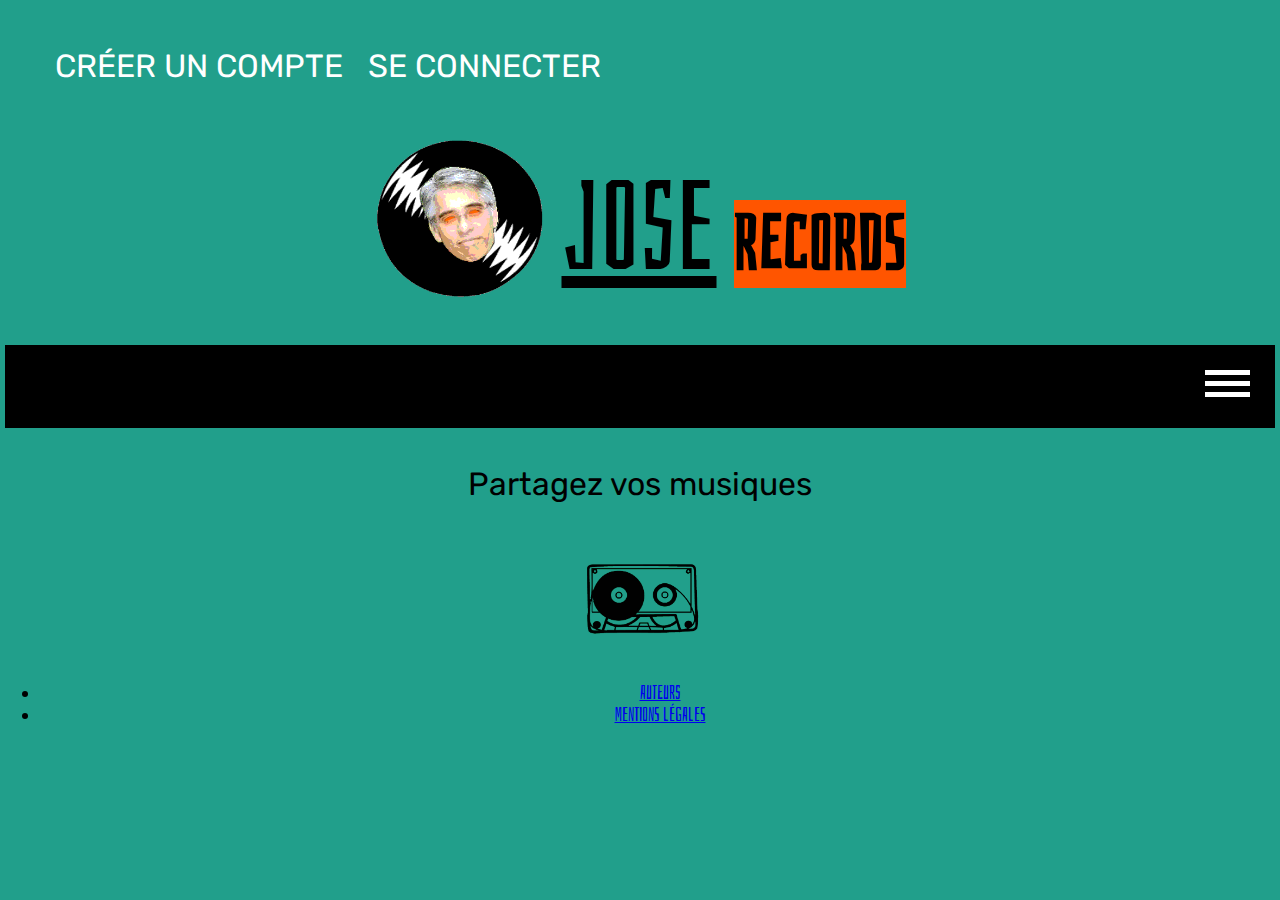
<file: index.html>
<!DOCTYPE html>
<html>

	<head>
		<title>Jose records</title>
		<meta charset="utf-8">

		<!--<link rel="stylesheet" type="text/css" href="app/assets/css/bootstrap.min.css">-->
		<link rel="stylesheet" type="text/css" href="app/assets/css/style.css">
		<link href="https://fonts.googleapis.com/css?family=Roboto" rel="stylesheet">


	</head>

	<body ng-app="appchat" ng-controller="UserisLogged">

		<ng-topbar></ng-topbar>
		<!-- appele header -->
		<ng-header></ng-header>

		<div class="container">
			<div class="row">
				<div class="col-xs-12">
					<div ng-view=""></div>
				</div>
					<div class="main">
					    <div class="col-xs-12">


									    <p>
									    Partagez vos musiques
									    </p>
									  	</div>




    								<div>
    								<img class="img" src="app/assets/image/Sans titre-1.png">
    								</div>
						</div>
					</div>
			</div>
		</div>







		<!-- appele footer -->
		<ng-footer></ng-footer>
		<!-- AngularJS files -->
		<script src="components/angular/angular.min.js"></script>
		<script src="components/angular-route/angular-route.min.js"></script>
		<!-- Core files -->

		<script src="app/app.js"></script>
		<script src="app/app.routes.js"></script>
		<script src="app/app.directives.js"></script>


		<script src="app/controllers/chat/conversationController.js"></script>


		<script src="app/controllers/chat/conversationController.js"></script>


		<script src="app/controllers/chat/conversationController.js"></script>


		<script src="app/services/chat/conversationService.js"></script>

		<script src="app/controllers/user/UserController.js"></script>
		<script src="app/services/user/UserService.js"></script>
		<script src="app/controllers/user/UserIsLogged.js"></script>


		<script src = "app/controllers/conversation/createController.js"></script>
		<script src = "app/controllers/conversation/viewController.js"></script>


		<script src = "app/controllers/profilController.js"></script>
		<script src = "app/services/profilService.js"></script>

		<script src="app/services/topics/topicService.js"></script>



	</body>
</html>
</file>
<file: app/assets/css/style.css>
@import url('https://fonts.googleapis.com/css?family=Bahiana');
@import url('https://fonts.googleapis.com/css?family=Rubik');



body {
	padding: 0;
	margin: 0;
	font-family: 'Roboto', sans-serif;
}

div.logo {
	padding: 25px;
	text-align: center;
}

img {
	max-width: 100px;
}


/*----------------------------------------
HEADER
----------------------------------------*/
.block-header .logo {
	background: #219F8B;
	font: 3rem  Bahiana, Arial ,sans-serif;
  	text-transform: uppercase;
  	text-align: center;

	color: black;
	padding: 0.1em;
}
.block-header .title{
	line-height: 12rem;

}
.block-header .title p1 {
	font: 1.3em  Bahiana, Arial ,sans-serif;
	text-decoration: underline ;
	line-height: 12rem;
}
.block-header .img {
	width: 200%;
	position: relative;
	top: 29px;
}


.block-header span p2 {
	background-color: #ff5500;
	font-size: 0.8em;
	line-height: 12rem;
}
.block-header .title, .img {
	display:inline;
	max-width:170px;
}

.block-header .title .img:hover {

	max-width:190px;
	animation: App-logo-spin infinite 1s linear;

}


/*--------------------------------------
ANIMATION HEADER
---------------------------------------*/


@keyframes App-logo-spin {
  from { transform: rotate(0deg); }
  to { transform: rotate(360deg); }
}



/*----------------------------------------
NAVIGATION (BURGER)
----------------------------------------*/
.block-header .navigation {
	background: black ;
	padding: 25px;
}


.burger span{

	display: block;
	background: white;
	width: 100%;
	height: 5px;
	margin-bottom: 6px;


}


.burger {
	width: 45px;
	float:right;
}

/*------------------------------------
NAVIGATION (CONTENU BURGER)
-------------------------------------*/

  .modal {
            left: 0;
			right: 0;
			top: 35%;
			width: 150px;
			position: fixed;
			margin: 0 auto;
			background: #fff;
			padding: 45px;
			z-index: 999;
			font: 1rem  Rubik, Arial ,sans-serif;
			list-style: none;
        }
        div.background {
            position: fixed;
            left: 0;
            top: 0;
            height: 100%;
            width: 100%;
            background: rgba(0,0,0,0.3);
        }


.topbar {
	background:#219F8B;
	padding: 15px;
}

div.topbar div.container ul li {
	float: left;
	list-style-type: none;
}
div.topbar div.container ul li :first-child{
	margin-right: 25px;

}

div.topbar div.container ul li a {
	font: 2rem  Rubik, Arial ,sans-serif;
	text-transform: uppercase;
	text-decoration: none;
	color:white;
}

div.topbar div.container ul li a:active {
	color: #ff5500;
}

div.clear {
	clear: both;
}

div.pull-right {
	float: right;
}

div.pull-left {
	float: left;
}

/*----------------------------------------
MAIN
----------------------------------------*/
body {
	background: #219F8B;
	font: 2rem  Rubik, Arial ,sans-serif;
	text-align: center;
}

input[type=text] {
    display: block;
    width: 80%;
    margin: 0 auto;
    height: 34px;
    padding: 6px 12px;
    font-size: 14px;
    line-height: 1.42857143;
    color: #555;
    background-color: #fff;
    background-image: none;
    border: 1px solid #ccc;
    border-radius: 4px;
}

.formconnect input,
.formconnect button {
	display: block;
	width: 80%;
	margin: 0 auto;
	height: 34px;
	padding: 6px 12px;
	font-size: 14px;
	line-height: 1.42857143;
	color: #555;
	background-color: #fff;
	background-image: none;
	border: 1px solid #ccc;
	border-radius: 4px;
}

.formconnect button {
	width: 40%;
	height: 25%;
	background-color: #81b71a
}
.formconnect label {
	color: white;
}

.topics {
	color: white;
}

.block-section .topics {
	text-align: left;

	margin: auto;
	overflow-y: scroll;
	width:600px; 
	height:300px;
	border:#000000 2px solid;
}


/*---------------------------------------
FOOTER
----------------------------------------*/

.block-footer {
	background: #219F8B;
	font: .6em  Bahiana, Arial ,sans-serif;
}

/*-------------Vu conversation--------------*/
.receveur {
	text-align: left;
}
</file>
